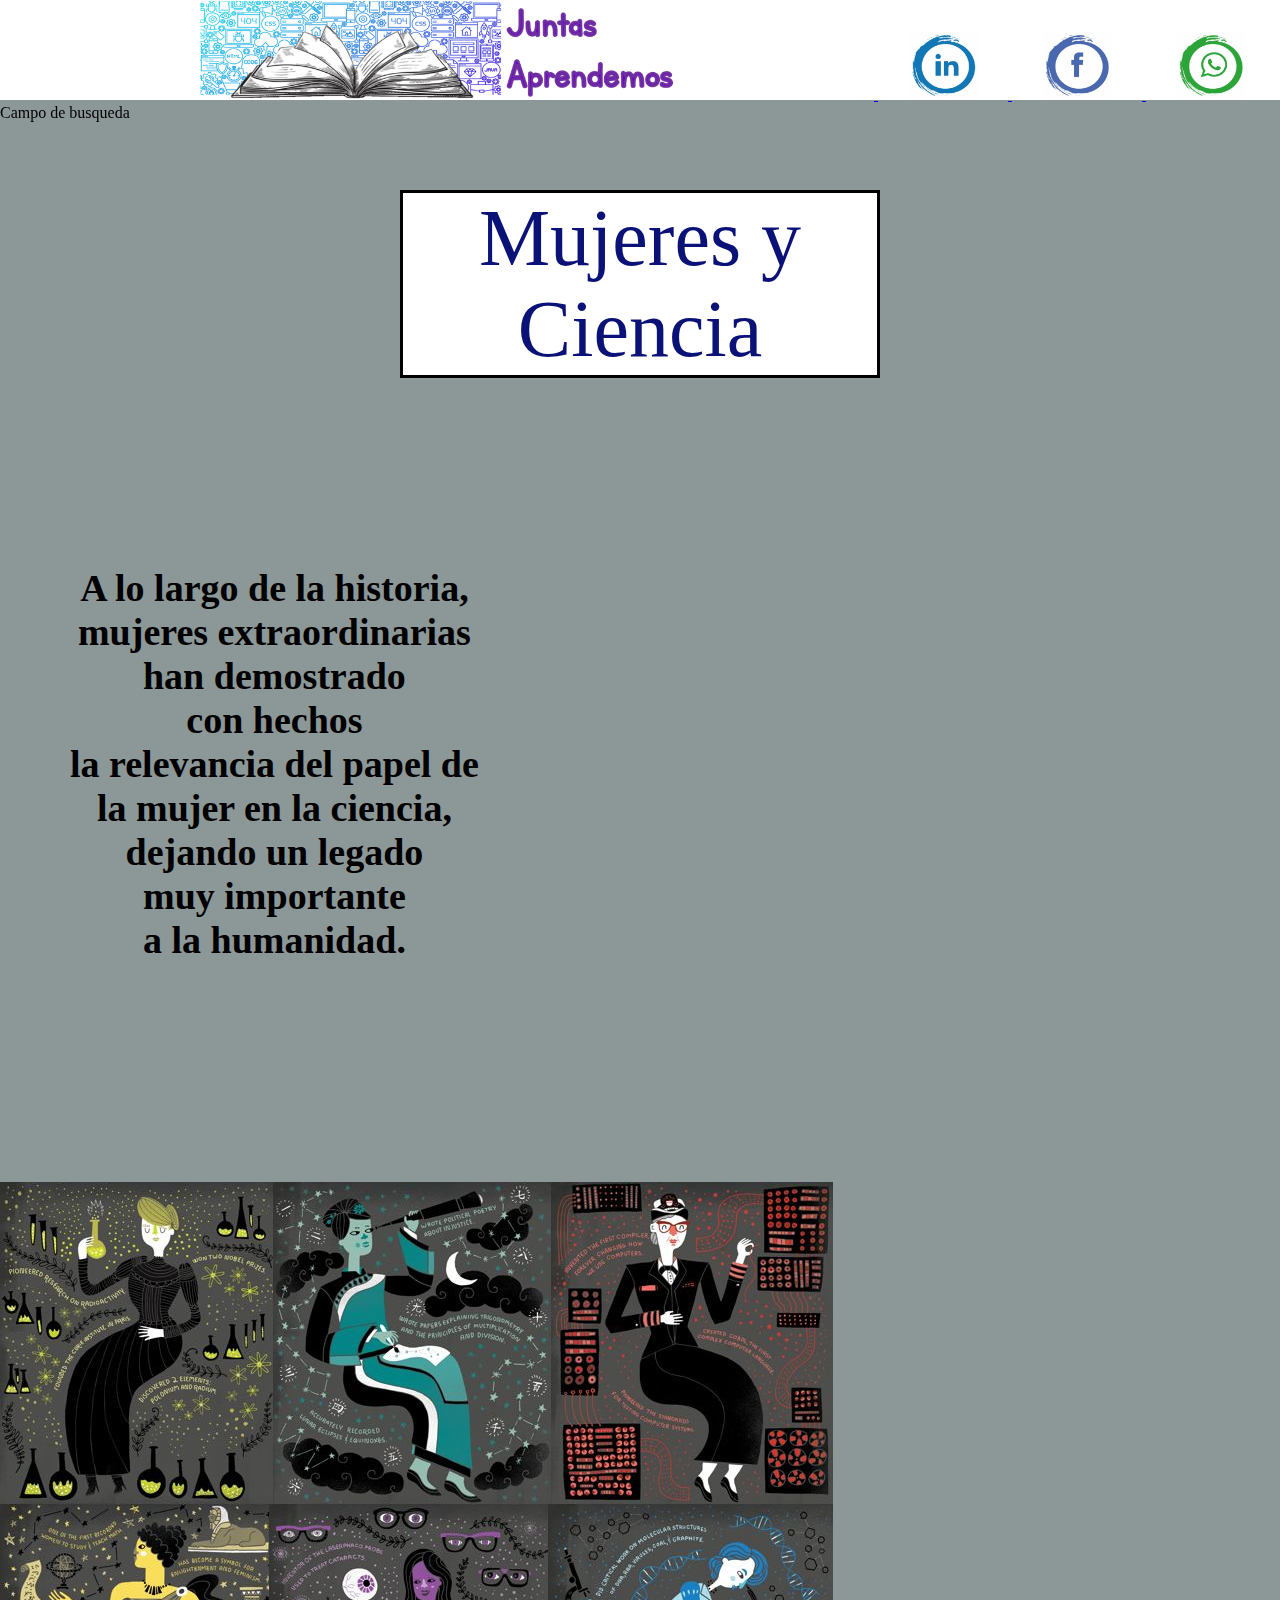
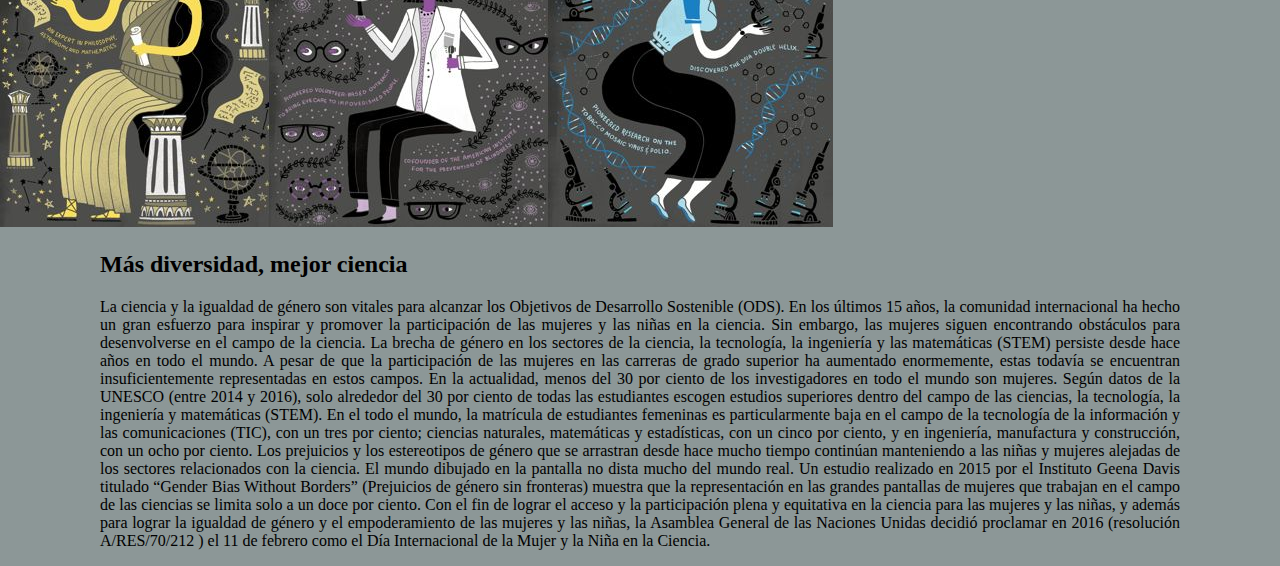
<file: index.html>
<!DOCTYPE html>
<html>
    <head>
        <title>Mujeres y Ciencia: Esta p&aacute;gina tiene el fin de apoyar y acompañar a las mujeres que quieren incursionar en la ciencia, pero no saben por donde empezar.</title>
        <link rel="stylesheet" href="css/Estilomyc.css">
    </head>
    
    <body>
        <header>
                        
            <div class="redes">
                <a href="https://github.com/anahi2217/anahi2217.github.io">
                <img src="img/logo.png" height="100px"; hspace="200px"; alt="Logo Juntas aprendemos">
                </a>
                <a href="https://github.com/anahi2217/anahi2217.github.io">
                <img src="img/LinkedIn.png" width="70"; height="70"; hspace="30px"; alt="LinkedIn">
                </a>    
                <a href="https://github.com/anahi2217/anahi2217.github.io">
                <img src="img/Facebook.png" width="70"; height="70"; hspace="30px"; alt="Facebook">
                </a>    
                <a href="https://github.com/anahi2217/anahi2217.github.io">
                <img src="img/WhatsApp.png" width="70"; height="70"; hspace="30px"; alt="WhatsApp">
                </a>    
                <a>Campo de busqueda</a>
            </div>
               



        
        </header>
        <br><br><br><br><br>
        <div class="titulo">
            <a>Mujeres y Ciencia</a>
        </div>
        <div class="informacion">
            
            <p>A lo largo de la historia, <br>
            mujeres extraordinarias <br>
            han demostrado <br>
            con hechos <br>
            la relevancia del papel de <br>
            la mujer en la ciencia,<br>
            dejando un legado <br>
            muy importante <br>
            a la humanidad. <br><br><br><br></p>
        </div>
        <div class="imgmc">
            <img src="img/mc.jpg">
           
        </div>
        <div class="informacion1">
            <h2 class="informacion1titulo">M&aacute;s diversidad, mejor ciencia </h2> 
            <p>
            La ciencia y la igualdad de género son vitales para alcanzar los Objetivos de Desarrollo Sostenible (ODS). En los últimos 15 años, la comunidad internacional ha hecho un gran esfuerzo para inspirar y promover la participación de las mujeres y las niñas en la ciencia. Sin embargo, las mujeres siguen encontrando obstáculos para desenvolverse en el campo de la ciencia.
            La brecha de género en los sectores de la ciencia, la tecnología, la ingeniería y las matemáticas (STEM) persiste desde hace años en todo el mundo. A pesar de que la participación de las mujeres en las carreras de grado superior ha aumentado enormemente, estas todavía se encuentran insuficientemente representadas en estos campos.
            En la actualidad, menos del 30 por ciento de los investigadores en todo el mundo son mujeres. Según datos de la UNESCO (entre 2014 y 2016), solo alrededor del 30 por ciento de todas las estudiantes escogen estudios superiores dentro del campo de las ciencias, la tecnología, la ingeniería y matemáticas (STEM). En el todo el mundo, la matrícula de estudiantes femeninas es particularmente baja en el campo de la tecnología de la información y las comunicaciones (TIC), con un tres por ciento; ciencias naturales, matemáticas y estadísticas, con un cinco por ciento, y en ingeniería, manufactura y construcción, con un ocho por ciento.
            Los prejuicios y los estereotipos de género que se arrastran desde hace mucho tiempo continúan manteniendo a las niñas y mujeres alejadas de los sectores relacionados con la ciencia. El mundo dibujado en la pantalla no dista mucho del mundo real. Un estudio realizado en 2015 por el Instituto Geena Davis titulado “Gender Bias Without Borders” (Prejuicios de género sin fronteras) muestra que la representación en las grandes pantallas de mujeres que trabajan en el campo de las ciencias se limita solo a un doce por ciento.
            Con el fin de lograr el acceso y la participación plena y equitativa en la ciencia para las mujeres y las niñas, y además para lograr la igualdad de género y el empoderamiento de las mujeres y las niñas, la Asamblea General de las Naciones Unidas decidió proclamar en 2016 (resolución A/RES/70/212 ) el 11 de febrero como el Día Internacional de la Mujer y la Niña en la Ciencia.


            </p>
        </div>

        
    </body>



</html>
</file>
<file: css/Estilomyc.css>
body{
    background-color: rgb(140, 151, 151);
    margin-top: 0px;
    margin: 0px;
    
}

header{
    background-color: #ffffff;
    padding: 0px;
    margin-top: 0px;
    border: 0px;
    position: fixed;
    width: 100%;
    height: 100px;
}

.busqueda{
    background-color: #ffffff;
    color: blue;
    /*margin-top: 2px;
    margin: 1px;*/
}

.redes .busqueda {
    font-size: medium;
    font-family: Impact, Haettenschweiler, 'Arial Narrow Bold', sans-serif;
    color: rgb(52, 117, 190);
    display: inline-block;
}

.titulo {
    text-align: center;
    color: #0b1277;
    margin: 100px 400px;
    background-color: #ffffff;
    font-size: 80px;
    font-family: Cambria, Cochin, Georgia, Times, 'Times New Roman', serif;
    border: black 3px solid;
    }

.informacion {
    margin: 50px 70px; /*1100px 50px 70px;*/
    font-size: 38px;
    color: black;
    font-weight: bold;
    text-align: center;
}

.imgmc, .informacion {
    display: inline-block;

}

.informacion1 {
    margin: 10px 100px;
    text-align: justify;
}

.tsciencia, .informacion2 {
    display: inline-block;
}

/*.tsciencia, {
    height: 20%;
}*/

.informacion2 {
    margin: 50px 120px;/*1100px 50px 70px;*/
    color: black;
    text-align: center;
}

.line {
    box-shadow: 5px 3px 3px #000000;
    margin: 50px 120px;
}

.texto1 {
    text-align: center;
    color: #181c53;
    font-weight: bold;
    margin: 50px 200px;
    background-color:rgb(140, 151, 151);
    font-size: 28px;
    font-family: Cambria, Cochin, Georgia, Times, 'Times New Roman', serif;
    border: black 2px solid;
    
    }

.tpp{
    text-align: center;
    margin: 50px 100px;

}



/*.pairp, .informacion3 {
    display: inline-flexbox;
}
.informacion3 {
    color: black;
    text-align: justify;
}

.lp, .informacion4 {
    display: inline-block;
    
}

.lp {
    text-align: right;
    margin: 50px 100px;
}

.informacion4 {
    margin: 50px 100px;/*1100px 50px 70px;
    color: black;
    text-align: justify;
}*/


.informacion4, .informacion3, .informaciontitulo{
    text-align: justify;
    margin: 100px;
}

.pairp, .lp{
    text-align: center;
    margin-left: 150px;
    margin-right: 150px;
    margin-top: 150px;

}


.lenguajes {
margin: 100px;
text-align: center;

}

.logopage {
    margin-top: 150px;
    margin-left: 550px;
    margin-right: 550px;
    padding-top: 5px;
    text-align: center;
    background-color: rgb(236, 236, 236);

}

.informacionptitulo {
    text-align: center;
}
</file>
